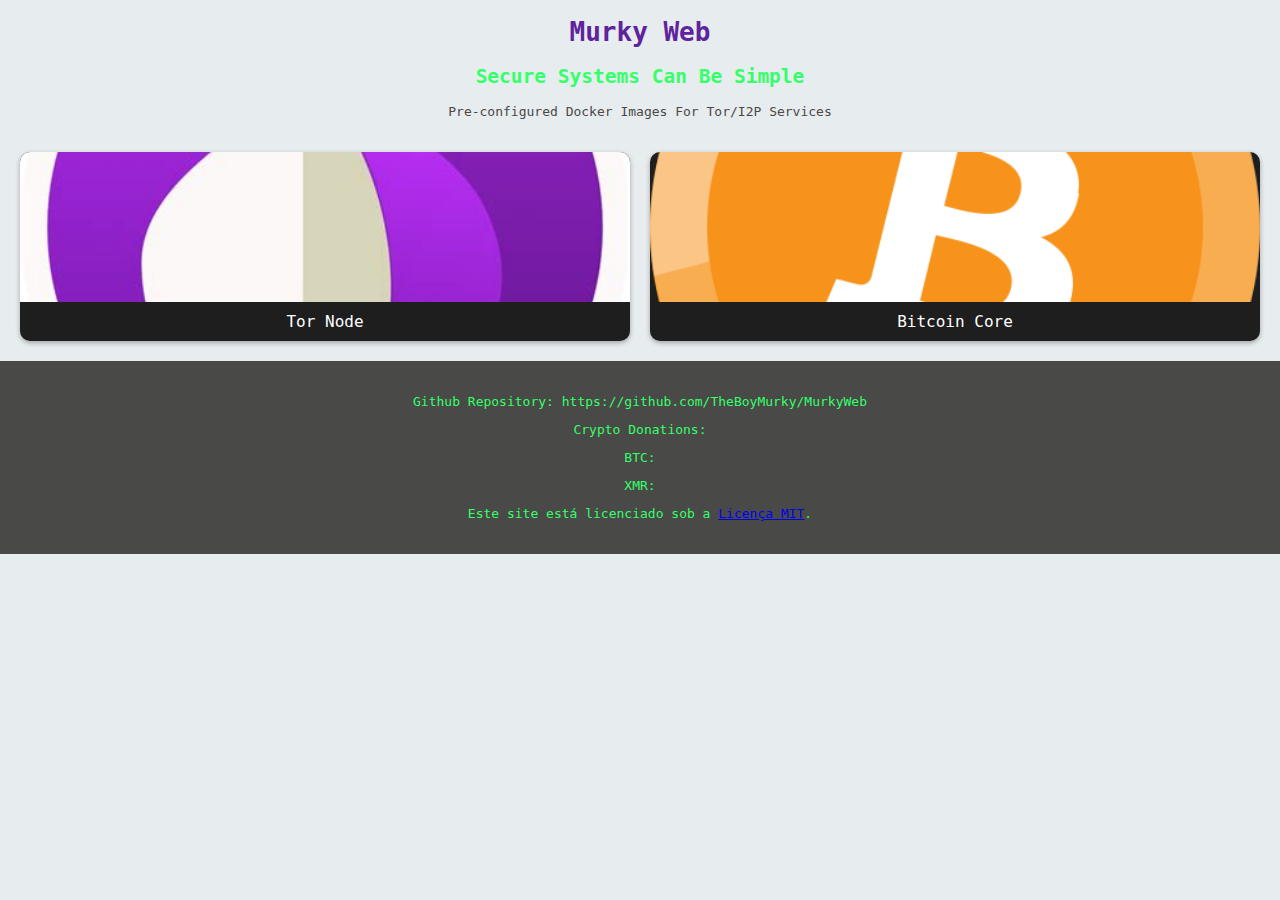
<file: app/templates/index.html>
<!DOCTYPE html>
<html lang="en">
<head>
    <meta charset="UTF-8">
    <meta name="viewport" content="width=device-width, initial-scale=1.0">
    <title>Murky Web</title>
    <link rel="stylesheet" href="../static/styles/style.css">
</head>
<body>
    <header>
        <h1>Murky Web</h1>
        <h2>Secure Systems Can Be Simple</h2>
        <p>Pre-configured Docker Images For Tor/I2P Services</p>
    </header>
    
    <div class="grid-container">
        <a href="/tor/tor-node" class="project-card">
            <img src="../static/images/tor-node.jpg" alt="Project Tor Node">
            <div class="description">Tor Node</div>
        </a>

        <a href="/bitcoin/bitcoin-core" class="project-card">
            <img src="../static/images/bitcoin-core.png" alt="Project Bitcoin Core">
            <div class="description">Bitcoin Core</div>
        </a>
    </div>

    <footer>
        <p>Github Repository: https://github.com/TheBoyMurky/MurkyWeb</p>
        <p>Crypto Donations:</p>
        <p>BTC: </p>
        <p>XMR: </p>
        <p>Este site está licenciado sob a <a href="https://opensource.org/licenses/MIT" target="_blank" rel="noopener noreferrer">Licença MIT</a>.</p>
    </footer>
</body>
</html>
</file>
<file: app/static/styles/style.css>
/*
Color Pallet
494947 Davy's Gray
35FF69 Sring Green
5E239D Rebecca Purple
78A1BB Air Superiority Blue
E7ECEF Anti-Flash White
*/

main {
    flex: 1;
}

html, body {
    height: 100%;
    margin: 0;
}
body {
    display: flex;
    flex-direction: column;
    background-color: #E7ECEF;
    font-family: monospace;
}

header h1 {
    color: #5E239D;
    text-align: center;
}
header h2 {
    color: #35FF69;
    text-align: center;
}

header p {
    color: #494947;
    text-align: center;
}

footer {
    background-color: #494947;
    color: #35FF69;
    text-align: center;
    padding: 20px;
}

.grid-container {
  display: grid;
  grid-template-columns: repeat(auto-fit, minmax(200px, 1fr));
  gap: 20px;
  padding: 20px;
}

.project-card {
  display: flex;
  flex-direction: column;
  text-decoration: none;
  background-color: #1e1e1e;
  border-radius: 10px;
  overflow: hidden;
  transition: transform 0.2s;
  box-shadow: 0 2px 5px rgba(0,0,0,0.3);
}

.project-card:hover {
  transform: scale(1.05);
}

.project-card img {
  width: 100%;
  height: 150px;
  object-fit: cover;
}

.description {
  padding: 10px;
  color: white;
  font-size: 1rem;
  text-align: center;
}
</file>
